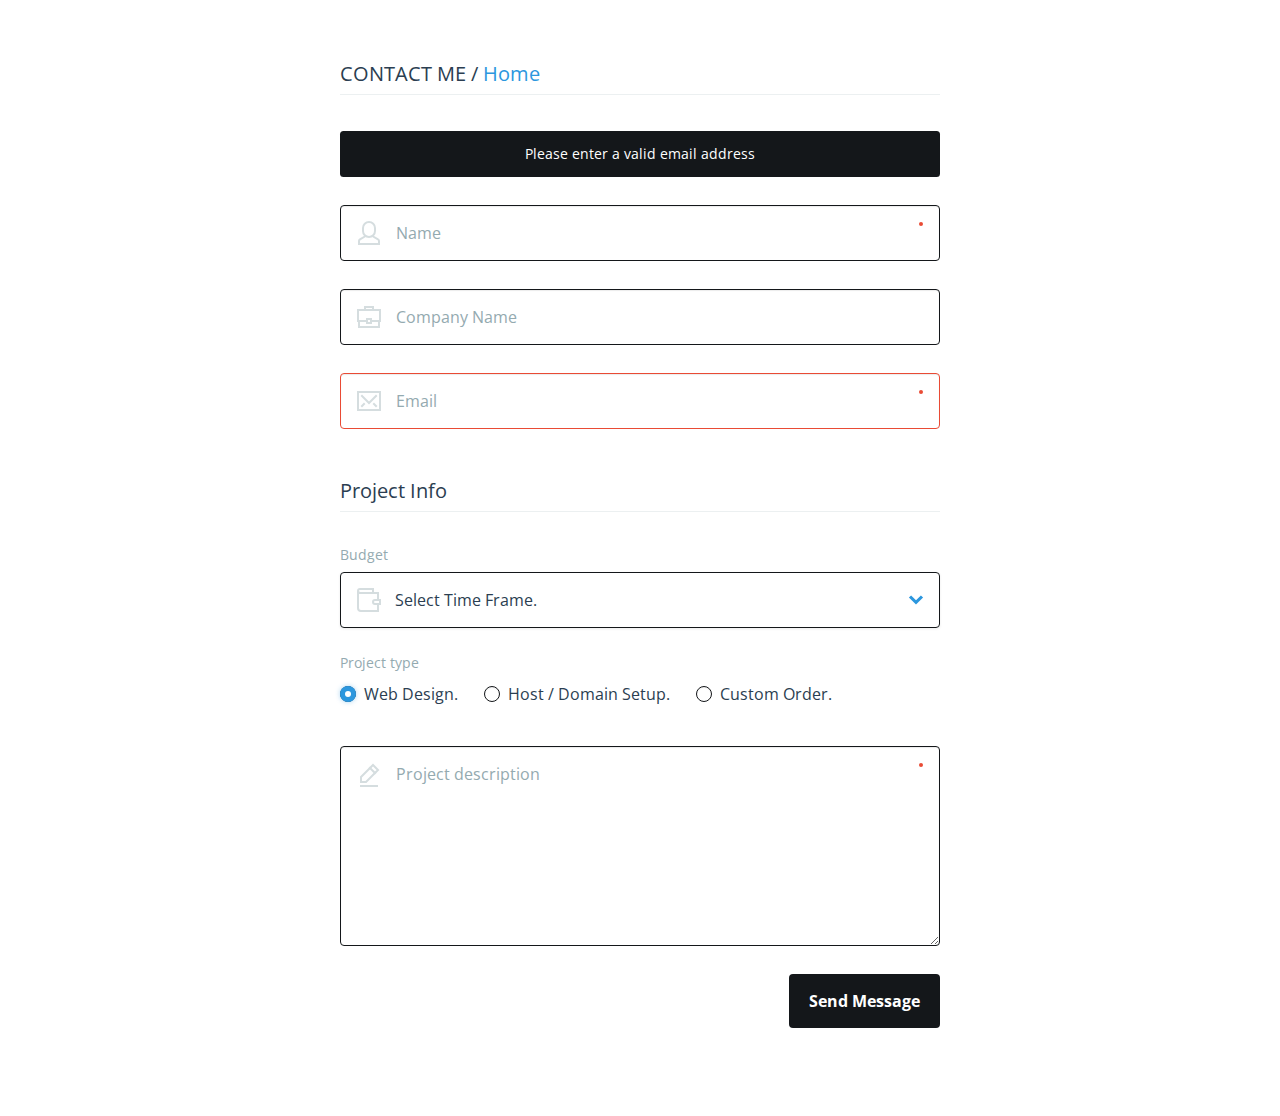
<file: contact.html>
<!doctype html>
<html lang="en" class="no-js">
<head>
	<meta charset="UTF-8">
	<meta name="viewport" content="width=device-width, initial-scale=1">

	<link href='http://fonts.googleapis.com/css?family=Open+Sans:400,300,700' rel='stylesheet' type='text/css'>

	<link rel="stylesheet" href="assets/css/reset.css"> <!-- CSS reset -->
	<link rel="stylesheet" href="assets/css/style.css"> <!-- Resource style -->
	<script src="assets/js/modernizr.js"></script> <!-- Modernizr -->

	<title>Alden Demello | Contact</title>
</head>
<body>
	<form class="cd-form floating-labels">
		<fieldset>
			<legend>CONTACT ME / <a href="index.html">Home</a></legend>

			<div class="error-message">
				<p>Please enter a valid email address</p>
			</div>

			<div class="icon">
				<label class="cd-label" for="cd-name">Name</label>
				<input class="user" type="text" name="cd-name" id="cd-name" required>
		    </div>

		    <div class="icon">
		    	<label class="cd-label" for="cd-company">Company Name</label>
				<input class="company" type="text" name="cd-company" id="cd-company">
		    </div>

		    <div class="icon">
		    	<label class="cd-label" for="cd-email">Email</label>
				<input class="email error" type="email" name="cd-email" id="cd-email" required>
		    </div>
		</fieldset>

		<fieldset>
			<legend>Project Info</legend>

			<div>
				<h4>Budget</h4>

				<p class="cd-select icon">
					<select class="budget">
						<option value="0">Select Time Frame.</option>
						<option value="1">1 Day.</option>
						<option value="2">7 Days.</option>
						<option value="3">1 Month.</option>
            <option value="4"> Custom</option>
					</select>
				</p>
			</div>

			<div>
				<h4>Project type</h4>

				<ul class="cd-form-list">
					<li>
						<input type="radio" name="radio-button" id="cd-radio-1" checked>
						<label for="cd-radio-1">Web Design.</label>
					</li>

					<li>
						<input type="radio" name="radio-button" id="cd-radio-2">
						<label for="cd-radio-2">Host / Domain Setup.</label>
					</li>

					<li>
						<input type="radio" name="radio-button" id="cd-radio-3">
						<label for="cd-radio-3">Custom Order.</label>
					</li>
				</ul>
			</div>

			<div>
	<!--			<h4>Features</h4>

				<ul class="cd-form-list">
					<li>
						<input type="checkbox" id="cd-checkbox-1">
						<label for="cd-checkbox-1">Option 1</label>
					</li>

					<li>
						<input type="checkbox" id="cd-checkbox-2">
						<label for="cd-checkbox-2">Option 2</label>
					</li>

					<li>
						<input type="checkbox" id="cd-checkbox-3">
						<label for="cd-checkbox-3">Option 3</label>
					</li>
				</ul>
			</div> -->

			<div class="icon">
				<label class="cd-label" for="cd-textarea">Project description</label>
      			<textarea class="message" name="cd-textarea" id="cd-textarea" required></textarea>
			</div>

			<div>
		      	<input type="submit" value="Send Message">
		    </div>
		</fieldset>
	</form>
<script src="assets/js/jquery-2.1.1.js"></script>
<script src="assets/js/main.js"></script> <!-- Resource jQuery -->
</body>
</html>
</file>
<file: assets/css/style.css>
/* --------------------------------

Primary style

-------------------------------- */
*, *::after, *::before {
  -webkit-box-sizing: border-box;
  -moz-box-sizing: border-box;
  box-sizing: border-box;
}

html {
  font-size: 62.5%;
}

body {
  font-size: 1.6rem;
  font-family: "Open Sans", sans-serif;
  color: #2b3e51;
  background-color: #ffffff;
}

a {
  color: #2c97de;
  text-decoration: none;
}

/* --------------------------------

Form

-------------------------------- */
.cd-form {
  width: 90%;
  max-width: 600px;
  margin: 4em auto;
}
.cd-form::after {
  clear: both;
  content: "";
  display: table;
}
.cd-form fieldset {
  margin: 24px 0;
}
.cd-form legend {
  padding-bottom: 10px;
  margin-bottom: 20px;
  font-size: 2rem;
  border-bottom: 1px solid #ecf0f1;
}
.cd-form div {
  /* form element wrapper */
  position: relative;
  margin: 20px 0;
}
.cd-form h4, .cd-form .cd-label {
  font-size: 1.3rem;
  color: #94aab0;
  margin-bottom: 10px;
}
.cd-form .cd-label {
  display: block;
}
.cd-form input, .cd-form textarea, .cd-form select, .cd-form label {
  font-family: "Open Sans", sans-serif;
  font-size: 1.6rem;
  color: #2b3e51;
}
.cd-form input[type="text"],
.cd-form input[type="email"],
.cd-form textarea,
.cd-form select,
.cd-form legend {
  display: block;
  width: 100%;
  -webkit-appearance: none;
  -moz-appearance: none;
  -ms-appearance: none;
  -o-appearance: none;
  appearance: none;
}
.cd-form input[type="text"],
.cd-form input[type="email"],
.cd-form textarea,
.cd-form select {
  /* general style for input elements */
  padding: 12px;
  border: 1px solid #14171A;
  background-color: #ffffff;
  border-radius: .25em;
  box-shadow: inset 0 1px 1px rgba(0, 0, 0, 0.08);
}
.cd-form input[type="text"]:focus,
.cd-form input[type="email"]:focus,
.cd-form textarea:focus,
.cd-form select:focus {
  outline: none;
  border-color: #14171A;
  box-shadow: 0 0 5px rgba(44, 151, 222, 0.2);
}
.cd-form .cd-select {
  /* select element wapper */
  position: relative;
}
.cd-form .cd-select::after {
  /* arrow icon for select element */
  content: '';
  position: absolute;
  z-index: 1;
  right: 16px;
  top: 50%;
  margin-top: -8px;
  display: block;
  width: 16px;
  height: 16px;
  background: url("../img/cd-icon-arrow.svg") no-repeat center center;
  pointer-events: none;
}
.cd-form select {
  box-shadow: 0 1px 3px rgba(0, 0, 0, 0.08);
  cursor: pointer;
}
.cd-form select::-ms-expand {
  display: none;
}
.cd-form .cd-form-list {
  margin-top: 16px;
}
.cd-form .cd-form-list::after {
  clear: both;
  content: "";
  display: table;
}
.cd-form .cd-form-list li {
  /* wrapper for radio and checkbox input types */
  display: inline-block;
  position: relative;
  -webkit-user-select: none;
  -moz-user-select: none;
  -ms-user-select: none;
  user-select: none;
  margin: 0 26px 16px 0;
  float: left;
}
.cd-form input[type=radio],
.cd-form input[type=checkbox] {
  /* hide original check and radio buttons */
  position: absolute;
  left: 0;
  top: 50%;
  -webkit-transform: translateY(-50%);
  -moz-transform: translateY(-50%);
  -ms-transform: translateY(-50%);
  -o-transform: translateY(-50%);
  transform: translateY(-50%);
  margin: 0;
  padding: 0;
  opacity: 0;
  z-index: 2;
}
.cd-form input[type="radio"] + label,
.cd-form input[type="checkbox"] + label {
  padding-left: 24px;
}
.cd-form input[type="radio"] + label::before,
.cd-form input[type="radio"] + label::after,
.cd-form input[type="checkbox"] + label::before,
.cd-form input[type="checkbox"] + label::after {
  /* custom radio and check boxes */
  content: '';
  display: block;
  position: absolute;
  left: 0;
  top: 50%;
  margin-top: -8px;
  width: 16px;
  height: 16px;
}
.cd-form input[type="radio"] + label::before,
.cd-form input[type="checkbox"] + label::before {
  border: 1px solid #14171A;
  background: #ffffff;
  box-shadow: inset 0 1px 1px rgba(0, 0, 0, 0.08);
}
.cd-form input[type="radio"] + label::before,
.cd-form input[type="radio"] + label::after {
  border-radius: 50%;
}
.cd-form input[type="checkbox"] + label::before,
.cd-form input[type="checkbox"] + label::after {
  border-radius: .25em;
}
.cd-form input[type="radio"] + label::after,
.cd-form input[type="checkbox"] + label::after {
  background-color: #2c97de;
  background-position: center center;
  background-repeat: no-repeat;
  box-shadow: 0 0 5px rgba(44, 151, 222, 0.4);
  display: none;
}
.cd-form input[type="radio"] + label::after {
  /* custom image for radio button */
  background-image: url("../img/cd-icon-radio.svg");
}
.cd-form input[type="checkbox"] + label::after {
  /* custom image for checkbox */
  background-image: url("../img/cd-icon-check.svg");
}
.cd-form input[type="radio"]:focus + label::before,
.cd-form input[type="checkbox"]:focus + label::before {
  /* add focus effect for radio and check buttons */
  box-shadow: 0 0 5px rgba(44, 151, 222, 0.6);
}
.cd-form input[type="radio"]:checked + label::after,
.cd-form input[type="checkbox"]:checked + label::after {
  display: block;
}
.cd-form input[type="radio"]:checked + label::before,
.cd-form input[type="radio"]:checked + label::after,
.cd-form input[type="checkbox"]:checked + label::before,
.cd-form input[type="checkbox"]:checked + label::after {
  -webkit-animation: cd-bounce 0.3s;
  -moz-animation: cd-bounce 0.3s;
  animation: cd-bounce 0.3s;
}
.cd-form textarea {
  min-height: 200px;
  resize: vertical;
  overflow: auto;
}
.cd-form input[type="submit"] {
  /* button style */
  border: none;
  background: #14171A;
  border-radius: .25em;
  padding: 16px 20px;
  color: #ffffff;
  font-weight: bold;
  float: right;
  cursor: pointer;
  -webkit-font-smoothing: antialiased;
  -moz-osx-font-smoothing: grayscale;
  -webkit-appearance: none;
  -moz-appearance: none;
  -ms-appearance: none;
  -o-appearance: none;
  appearance: none;
}
.no-touch .cd-form input[type="submit"]:hover {
  background: #ffffff;
  color: #14171A;
  border: 2px solid #14171A;
}
.cd-form input[type="submit"]:focus {
  outline: none;
  background: #2b3e51;
}
.cd-form input[type="submit"]:active {
  -webkit-transform: scale(0.9);
  -moz-transform: scale(0.9);
  -ms-transform: scale(0.9);
  -o-transform: scale(0.9);
  transform: scale(0.9);
}
.cd-form [required] {
  background: url("../img/cd-required.svg") no-repeat top right;
}
.cd-form .error-message p {
  background: #14171A;
  color: #ffffff;
  font-size: 1.4rem;
  text-align: center;
  -webkit-font-smoothing: antialiased;
  -moz-osx-font-smoothing: grayscale;
  border-radius: .25em;
  padding: 16px;
}
.cd-form .error {
  border-color: #e94b35 !important;
}
@media only screen and (min-width: 600px) {
  .cd-form div {
    /* form element wrapper */
    margin: 32px 0;
  }
  .cd-form legend + div {
    /* reduce margin-top for first form element after the legend */
    margin-top: 20px;
  }
  .cd-form h4, .cd-form .cd-label {
    font-size: 1.4rem;
    margin-bottom: 10px;
  }
  .cd-form input[type="text"],
  .cd-form input[type="email"],
  .cd-form textarea,
  .cd-form select {
    padding: 16px;
  }
}

@-webkit-keyframes cd-bounce {
  0%, 100% {
    -webkit-transform: scale(1);
  }
  50% {
    -webkit-transform: scale(0.8);
  }
}
@-moz-keyframes cd-bounce {
  0%, 100% {
    -moz-transform: scale(1);
  }
  50% {
    -moz-transform: scale(0.8);
  }
}
@keyframes cd-bounce {
  0%, 100% {
    -webkit-transform: scale(1);
    -moz-transform: scale(1);
    -ms-transform: scale(1);
    -o-transform: scale(1);
    transform: scale(1);
  }
  50% {
    -webkit-transform: scale(0.8);
    -moz-transform: scale(0.8);
    -ms-transform: scale(0.8);
    -o-transform: scale(0.8);
    transform: scale(0.8);
  }
}
/* --------------------------------

Custom icons

-------------------------------- */
.cd-form .icon input, .cd-form .icon select, .cd-form .icon textarea {
  padding-left: 54px !important;
}
.cd-form .user {
  background: url("../img/cd-icon-user.svg") no-repeat 16px center;
}
.cd-form [required].user {
  background: url("../img/cd-icon-user.svg") no-repeat 16px center, url("../img/cd-required.svg") no-repeat top right;
}
.cd-form .company {
  background: url("../img/cd-icon-company.svg") no-repeat 16px center;
}
.cd-form [required].company {
  background: url("../img/cd-icon-company.svg") no-repeat 16px center, url("../img/cd-required.svg") no-repeat top right;
}
.cd-form .email {
  background: url("../img/cd-icon-email.svg") no-repeat 16px center;
}
.cd-form [required].email {
  background: url("../img/cd-icon-email.svg") no-repeat 16px center, url("../img/cd-required.svg") no-repeat top right;
}
.cd-form .budget {
  background: url("../img/cd-icon-budget.svg") no-repeat 16px center;
}
.cd-form .message {
  background: url("../img/cd-icon-message.svg") no-repeat 16px 16px;
}
.cd-form [required].message {
  background: url("../img/cd-icon-message.svg") no-repeat 16px 16px, url("../img/cd-required.svg") no-repeat top right;
}

/* --------------------------------

FLoating labels

-------------------------------- */
.js .floating-labels div {
  margin: 28px 0;
}
.js .floating-labels .cd-label {
  position: absolute;
  top: 16px;
  left: 16px;
  font-size: 1.6rem;
  cursor: text;
  -webkit-transition: top 0.2s, left 0.2s, font-size 0.2s;
  -moz-transition: top 0.2s, left 0.2s, font-size 0.2s;
  transition: top 0.2s, left 0.2s, font-size 0.2s;
}
.js .floating-labels .icon .cd-label {
  left: 56px;
}
.js .floating-labels .cd-label.float {
  /* move label out the input field */
  font-size: 1.2rem;
  top: -16px;
  left: 0 !important;
}
@media only screen and (min-width: 600px) {
  .js .floating-labels legend + div {
    /* reduce margin-top for first form element after the legend */
    margin-top: 16px;
  }
  .js .floating-labels .cd-label {
    top: 20px;
  }
}
</file>
